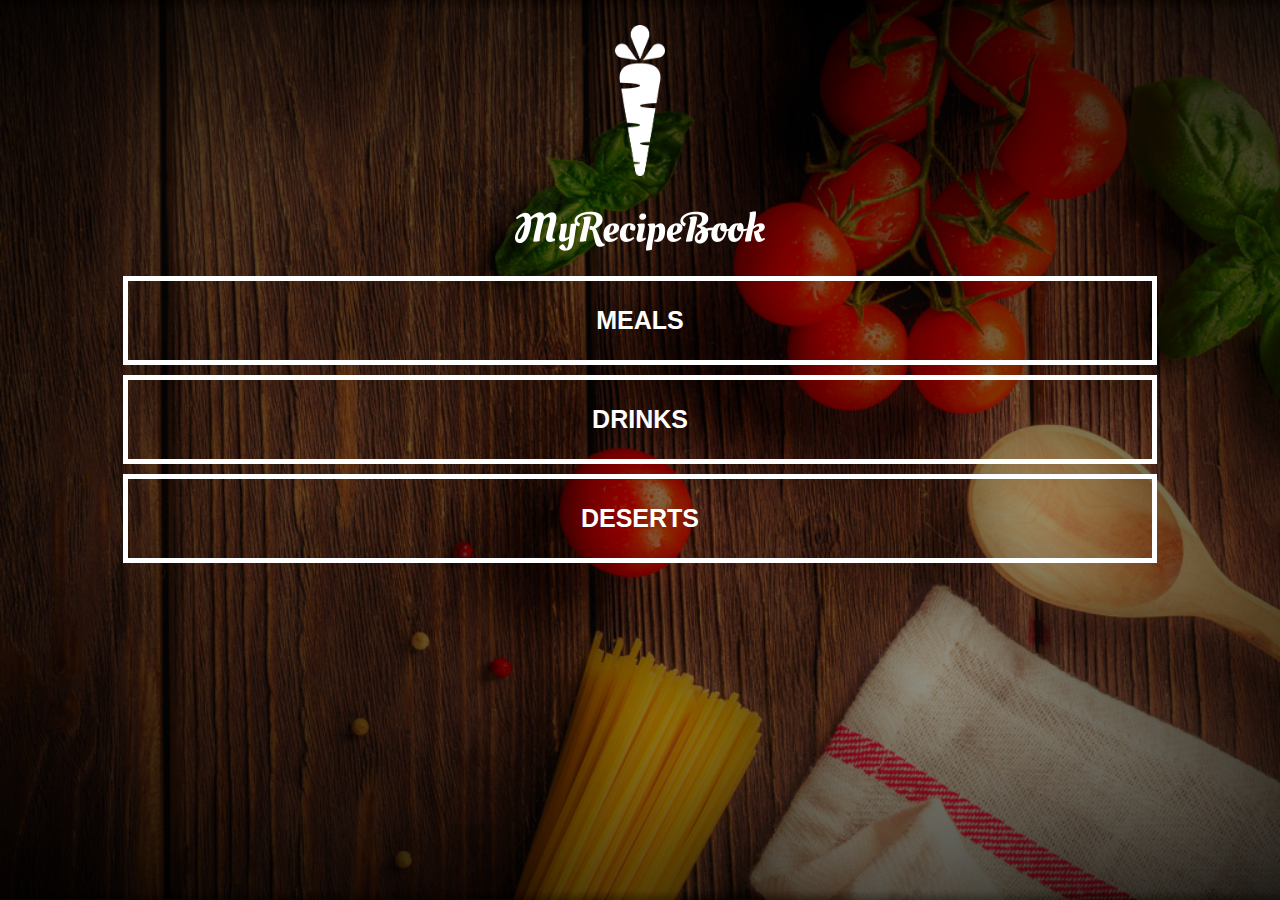
<file: index.html>
<!DOCTYPE html>
<html>
	<head>
		<title>My Recipe Book</title>
		<meta charset="UTF-8">
		<meta name="viewport" content="width=device-width, initial-scale=1.0">
		<link rel="stylesheet" href="style.css">
	</head>
	
	<body class="body-home">
		<div id="home">
			
			<img src="images/logo-img.png" id="home-logo-img">
			<img src="images/logo-text.png" id="home-logo-text">
			
			<div class="home-menu">
				
				<a href="list-recipes.html?category=main" class="home-menu-item">
					<p>Meals</p>
				</a>
				
				<a href="list-recipes.html?category=drink" class="home-menu-item">
					<p>Drinks</p>
				</a>
				
				<a href="list-recipes.html?category=dessert" class="home-menu-item">
					<p>Deserts</p>
				</a>
				
			</div>
			
		</div>
	</body>
</html>
</file>
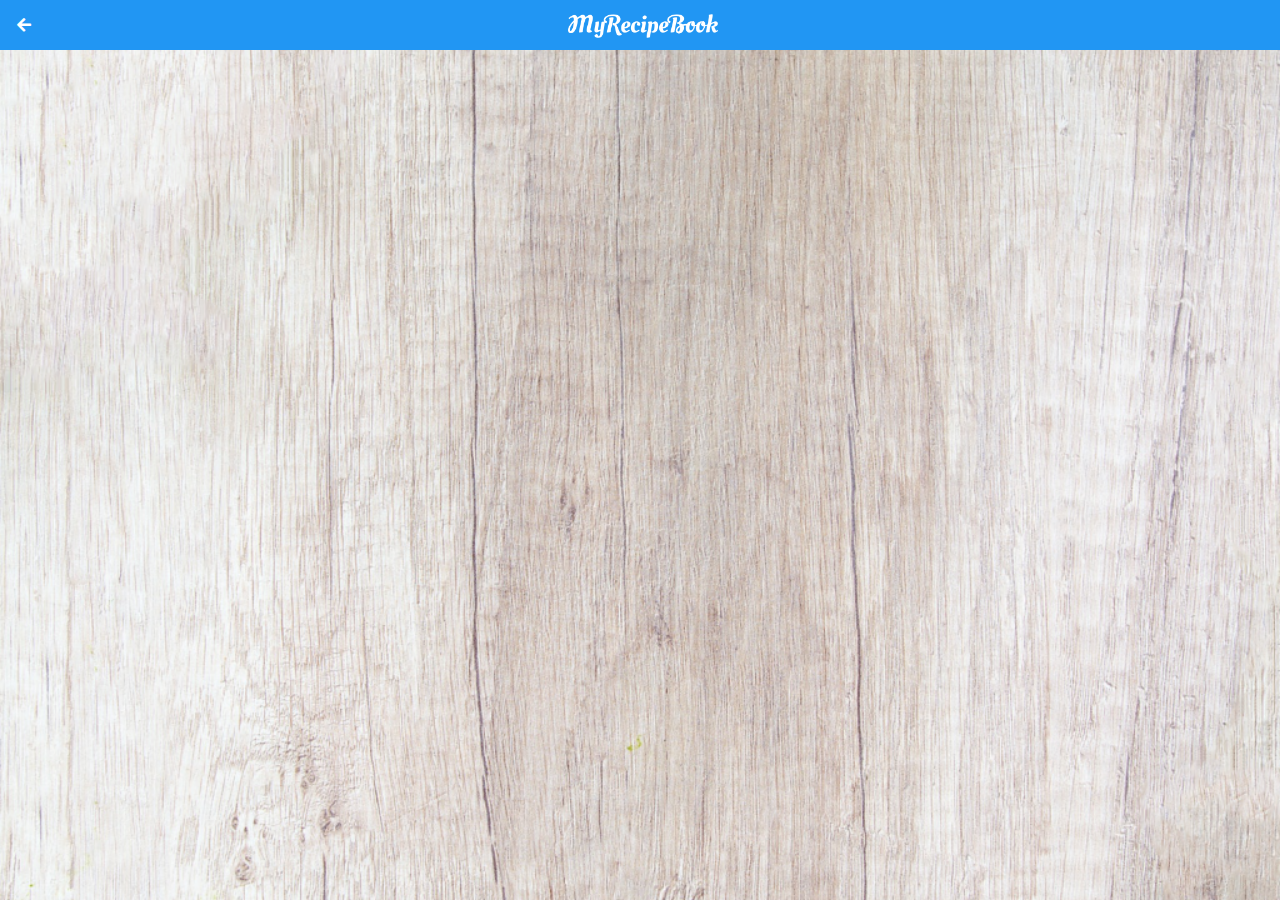
<file: list-recipes.html>
<!DOCTYPE html>
<html>
	<head>
		<title>My Recipe Book</title>
		<meta charset="UTF-8">
		<meta name="viewport" content="width=device-width, initial-scale=1.0">
		<link rel="stylesheet" href="style.css">
		<link rel="stylesheet" href="fontawesome/css/all.css">
	</head>
	
	<body class="body-meals" onload="getRecipeList()">
		
		<div class="header">
			<a href="index.html">
				<i class="fas fa-arrow-left"></i>
			</a>
			
			<img src="images/logo-text.png">
		</div>
		
		<div id="meals">
			
			
			<div class="meals-list" id="output">
				
			</div>
		</div>
		
		<script>
			var category =getCategory();
			
			function getRecipeList(){
				var rootPath = "https://mysite.itvarsity.org/api/recipe-book/";
				var fullPath = rootPath + "get-recipes/?category=" +category;
				
				fetch(fullPath)
					.then(function(response){
						return response.json();
				})
					.then(function(data){
					var output = "";
					for(a = 0; a < data.length; a++){
						output += `
							<a href="show-recipe.html?id=${data[a].id}">
								<div class="meals-list-item">
									<h1>${data[a].title}<i class="fas fa-chevron-circle-right"></i></h1>
									<p>${data[a].description}</p>
								</div>
							</a>
						`;
					}
					document.getElementById("output").innerHTML = output;
				})
			}
			
			function getCategory(){
				var url = window.location.href;
				var pos = url.search("=");
				var category = url.slice(pos + 1);
				
				return category;
			}
			
		</script>
	</body>
</html>
</file>
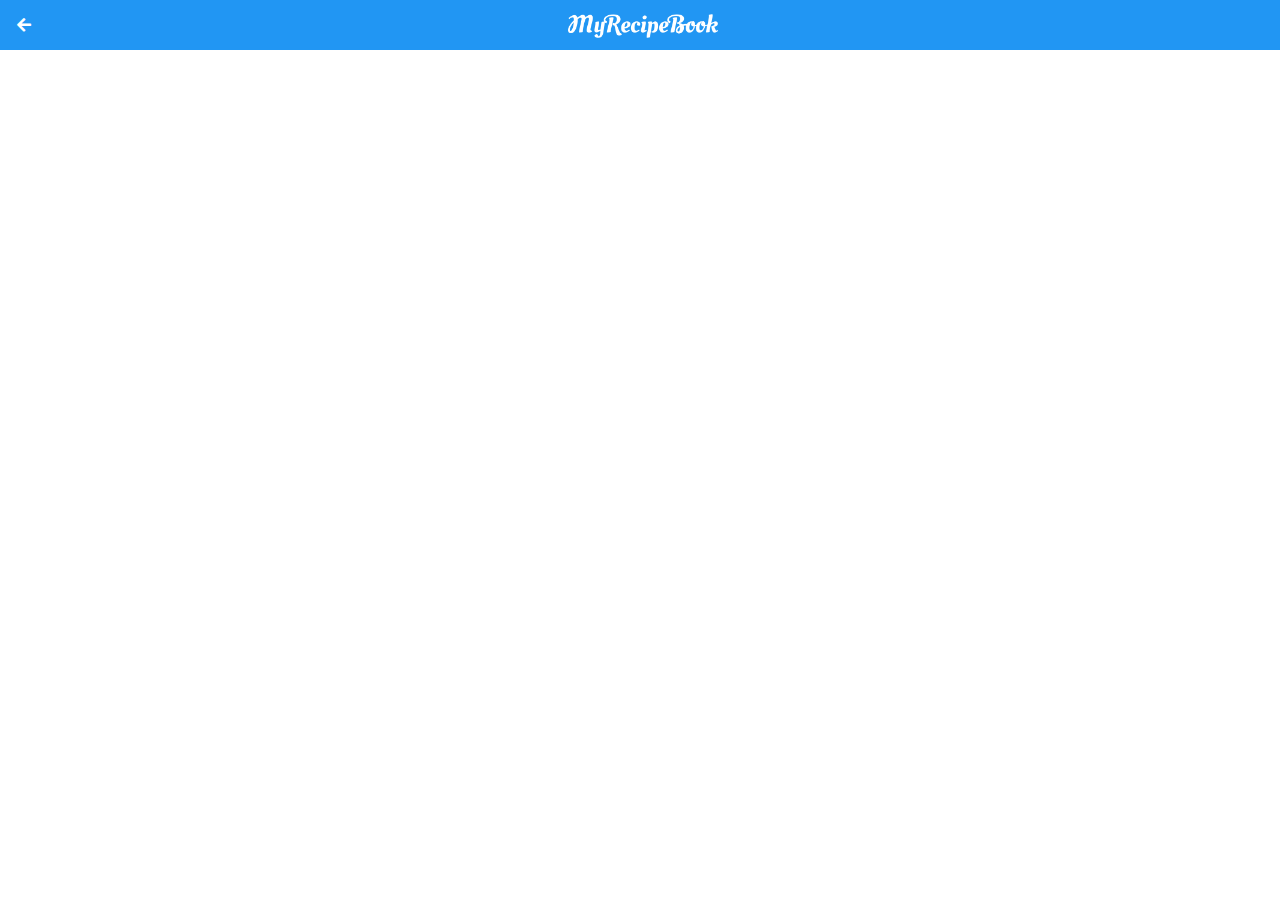
<file: show-recipe.html>
<!DOCTYPE html>
<html>
	<head>
		<title>My Recipe Book</title>
		<meta charset="UTF-8">
		<meta name="viewport" content="width=device-width, initial-scale=1.0">
		<link rel="stylesheet" href="style.css">
		<link rel="stylesheet" href="fontawesome/css/all.css">
	</head>
	
	<body class="body-recipes" onload="getRecipe()">
		
		<div class="header">
			<a href="#" id="back-link">
				<i class="fas fa-arrow-left"></i>
			</a>
			<img src="images/logo-text.png">
		</div>
		
		<div id="recipe">
			<div class="recipe-details" id="output">
				
			</div>
		</div>
		<script>
			var id = getId();
			
			function getRecipe(){
				var rootPath = "https://mysite.itvarsity.org/api/recipe-book/";
				var fullPath = rootPath + "get-recipes/?id=" + id;
				
				fetch(fullPath)
					.then(function(response){
						return response.json();
				})
				.then(function(data){
					
					document.getElementById("back-link").href = "list-recipes.html?category=" + data[0].category;
					var output = "";
					
					output += `
						<img src="${rootPath}uploads/${data[0].image}" />
						<h1>${data[0].title}</h1>
						<div class="recipe-details-ingredients">
							<h2>Ingredients</h2>
							<ul>
								${data[0].ingredients}	
							</ul>
						</div>
						<div class="recipe-details-steps">
							<h2>Method</h2>
							<ol>
								${data[0].method}
							</ol>
						</div>
					`;
					document.getElementById("output").innerHTML = output;
				})
			}
			
			function getId(){
				var url = window.location.href;
				var pos = url.search("=");
				var id = url.slice(pos + 1);
				
				return id;
			}
			
		</script>
	</body>
</html>
</file>
<file: style.css>
html {
	height: 100%;
}

body {
	font-family:sans-serif;
	
	margin: 0;
	padding: 0;
	
	height: 100%;
}

.body-home {
	background-image: url('images/background-01-port.png');
	background-position: center;
	background-attachment: fixed;
	background-repeat: no-repeat;
	background-size: cover;
}

.body-meals {
	background-image: url('images/background-02-port.png');
	background-position: center;
	background-attachment: fixed;
	background-repeat: no-repeat;
	background-size: cover;	
}

/*========== HEADER ==========*/

.header {
	background-color: #2196f3;
	
	width: 100%;
	height: 50px;
	top: 0;
	
	position: fixed;
	overflow: hidden;
	
	text-align: center;
}

.header i {
	float: left;
	padding: 17px 0px 0px 17px;
	color: #ffffff;
}

.header img {
	width: 150px;
	padding-top: 14px;
	padding-right: 25px;
}

/*========== HOME PAGE ==========*/

#home-logo-img {
	width: 50px;
	display: block;
	margin: auto;
	padding: 25px 10px 10px 10px;
}

#home-logo-text {
	width: auto;
	display: block;
	margin: auto;
	padding: 25px;
}

/*===== HOME PAGE MENU =====*/

.home-menu-item {
	text-decoration: none;
	text-transform: uppercase;
	
	color: white;
	font-size: 25px;
	font-weight: bold;
	text-align: center;
	border: 5px solid white;
	
	display: block;
	margin: auto;
	margin-bottom: 10px;
	width: 80%;
}

/*========== MEALS PAGE ==========*/

#meals{
	padding-top: 50px;
}

/*===== MEALS PAGE MENU =====*/

.meals-list a {
	text-decoration: none;
}

.meals-list-item {
	border: 5px solid #1a1a1a;
	margin: 10px;
}

.meals-list-item h1 {
	font-weight: bold;
	font-size: 20px;
	color: #1a1a1a;
	padding-left: 10px;
}

.meals-list-item i {
	float: right;
	color: #1a1a1a;
	padding-right: 10px;
}

.meals-list-item p {
	font-size: 15px;
	font-style: italic;
	color: #4d4d4d;
	margin-top: -7px;
	padding-left: 10px;
}

/*========== RECIPE PAGE ==========*/

#recipe {
	padding-top: 50px;
}

/*===== RECIPE DETAILS =====*/

.recipe-details img {
	width: 100%;
}

.recipe-details h1 {
	font-size: 25px;
	text-align: center;
	border: 5px solid #1a1a1a;
	margin: 10px;
	padding: 5px;
}

.recipe-details h2 {
	font-size: 20px;
	text-align: left;
	margin: 0;
	margin-left: 10px;
}

.recipe-details-info {
	margin-left: 25px;
	margin-right: 25px;	
}

.recipe-details-info p {
	font-size: 13px;
	display: inline-block;
}

.recipe-details-ingredients label {
	line-height: 25px;
	margin-left: 10px;
}

.recipe-details-steps {
	padding-top: 20px;
}

.recipe-details-steps ol {
	padding-left: 28px;
}

/*========== RESPONSIVE LAYOUT ==========*/

@media only screen and (min-width: 600px) {
	#meals{
		width: 80%;
		margin: auto;
	}
	#recipe {
		width: 80%;
		margin: auto;
	}
}

@media only screen and (min-width: 1000px){
	#meals{
		width: 60%;
		margin: auto;
	}
	#recipe {
		width: 60%;
		margin: auto;
	}
}


@media only screen and (min-width: 1500px){
	#meals{
		width: 40%;
		margin: auto;
	}
	#recipe {
		width: 40%;
		margin: auto;
	}
}

@media only screen and (min-width: 720px) {
	.body-home {
		background-image: url('images/background-01-land.png');
	}
	.body-meals {
		background-image: url('images/background-02-land.png');
	}
}
</file>
